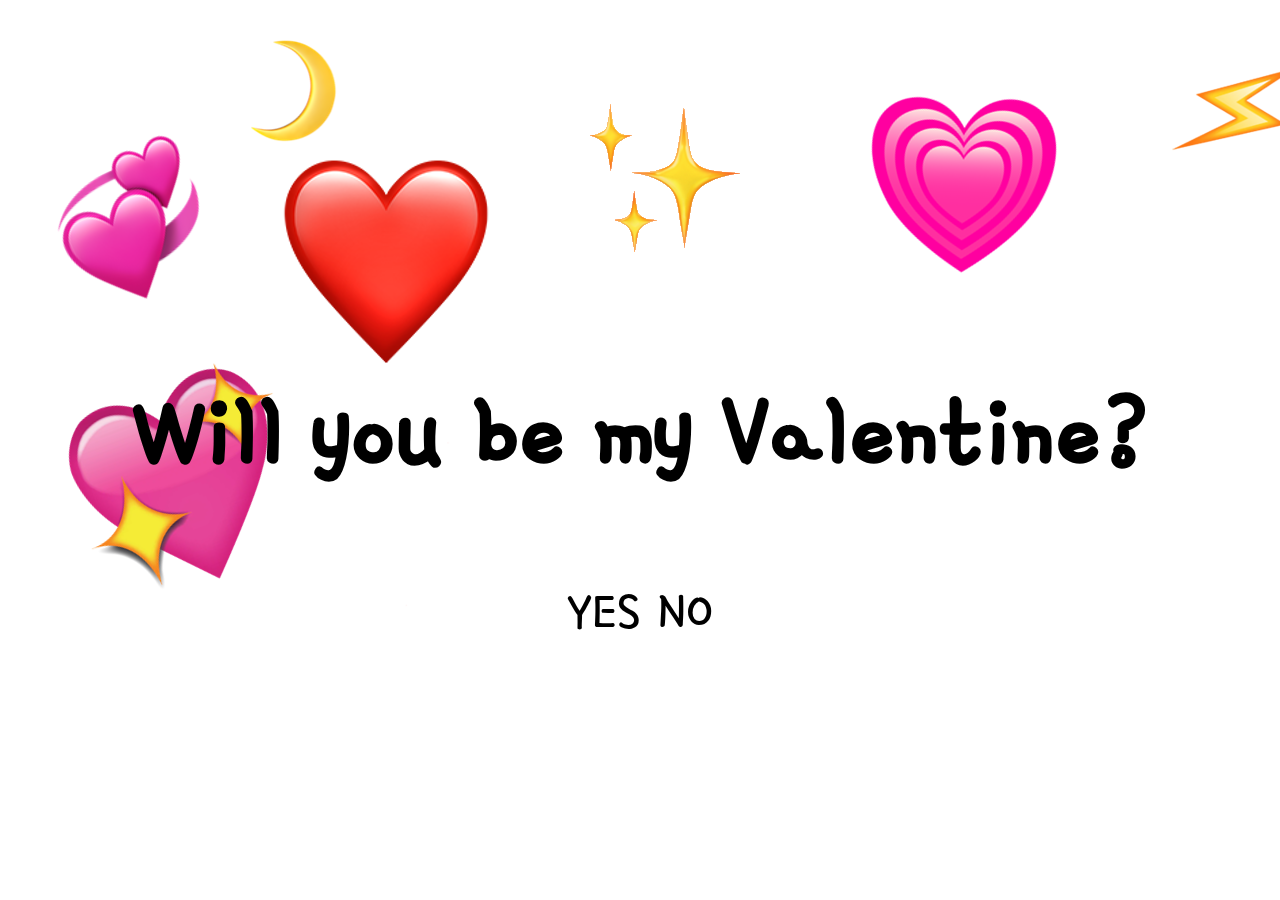
<file: index.html>
<html>
    <head>
        <link rel="preconnect" href="https://fonts.googleapis.com">
        <link rel="preconnect" href="https://fonts.gstatic.com" crossorigin>
        <link href="https://fonts.googleapis.com/css2?family=Gamja+Flower&display=swap" rel="stylesheet">
        <script src="https://ajax.googleapis.com/ajax/libs/jquery/3.7.1/jquery.min.js"></script>
        <title>Valentines Day!</title>
        <style>
            body {
                margin: 0px;
                font-family: "Gamja Flower";
            }
            #willyou {
                width: 100%;
                height: 100vh;
                text-align: center;
                background-image:url(background.png);
            }
            h1 {
                padding-top: 40vh;
                font-size: 110px;
            }

            button {
                border: none;
                background-color: white;
                font-size: 60px;
                font-family: "Gamja Flower";
            }

            #emcee {
                position: relative;
                z-index: 2;
            }

            button:hover {
                color: red;
            }
        </style>
    </head>
    <body>
        <div id="willyou">
            <bgsound src = "romance.mp3"/>
            <h1>Will you be my Valentine?</h1>
            <a href="ty.html"><button>YES</button></a>
            <button id="emcee">NO</button>
        </div>
    </body>
    <script>
        function romance() {
        }

        var caller = $("#emcee"),
            box = $("#box");

        function foo()
        {
            var randX = Math.floor(Math.random() * (window.innerWidth - 100));
            var randY = Math.floor(Math.random() * (window.innerHeight - 100));
            console.log([randX, randY]);
            caller.stop().animate({"left": randX + "px", "top": randY + "px"});

        }

        $(document).ready(function() {
            
            caller.on('mouseenter', foo);
            caller.on('click', function(){
                document.getElementById("emcee").innerHTML = "baby..."
            });
            
        });
    </script>
    
    
</html>
</file>
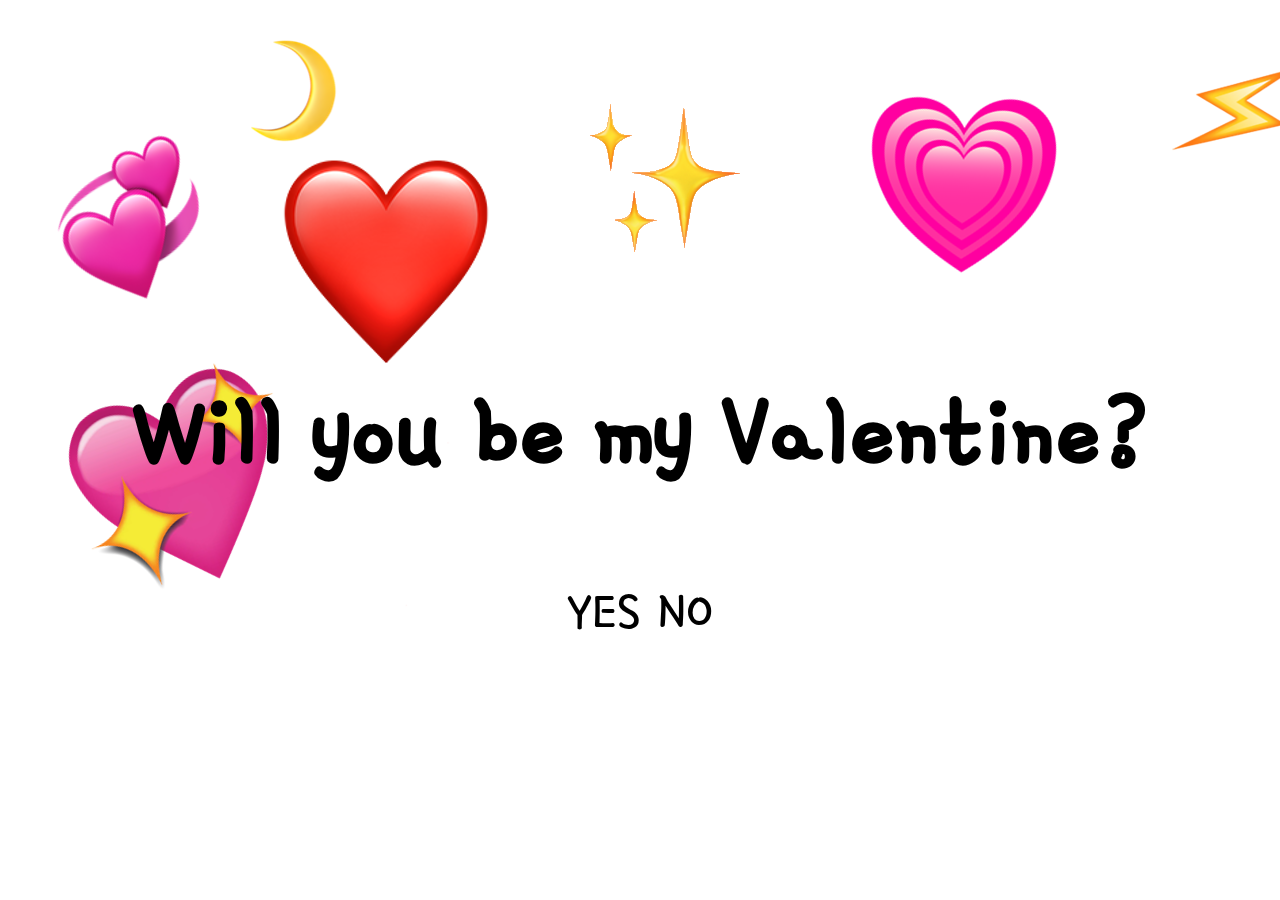
<file: Valentines/index.html>
<html>
    <head>
        <link rel="preconnect" href="https://fonts.googleapis.com">
        <link rel="preconnect" href="https://fonts.gstatic.com" crossorigin>
        <link href="https://fonts.googleapis.com/css2?family=Gamja+Flower&display=swap" rel="stylesheet">
        <script src="https://ajax.googleapis.com/ajax/libs/jquery/3.7.1/jquery.min.js"></script>
        <title>Valentines Day!</title>
        <style>
            body {
                margin: 0px;
                font-family: "Gamja Flower";
            }
            #willyou {
                width: 100%;
                height: 100vh;
                text-align: center;
                background-image:url(background.png);
            }
            h1 {
                padding-top: 40vh;
                font-size: 110px;
            }

            button {
                border: none;
                background-color: white;
                font-size: 60px;
                font-family: "Gamja Flower";
            }

            #emcee {
                position: relative;
                z-index: 2;
            }

            button:hover {
                color: red;
            }
        </style>
    </head>
    <body>
        <div id="willyou">
            <bgsound src = "romance.mp3"/>
            <h1>Will you be my Valentine?</h1>
            <a href="ty.html"><button>YES</button></a>
            <button id="emcee">NO</button>
        </div>
    </body>
    <script>
        function romance() {
        }

        var caller = $("#emcee"),
            box = $("#box");

        function foo()
        {
            var randX = Math.floor(Math.random() * (window.innerWidth - 100));
            var randY = Math.floor(Math.random() * (window.innerHeight - 100));
            console.log([randX, randY]);
            caller.stop().animate({"left": randX + "px", "top": randY + "px"});

        }

        $(document).ready(function() {
            
            caller.on('mouseenter', foo);
            caller.on('click', function(){
                document.getElementById("emcee").innerHTML = "baby..."
            });
            
        });
    </script>
    
    
</html>
</file>
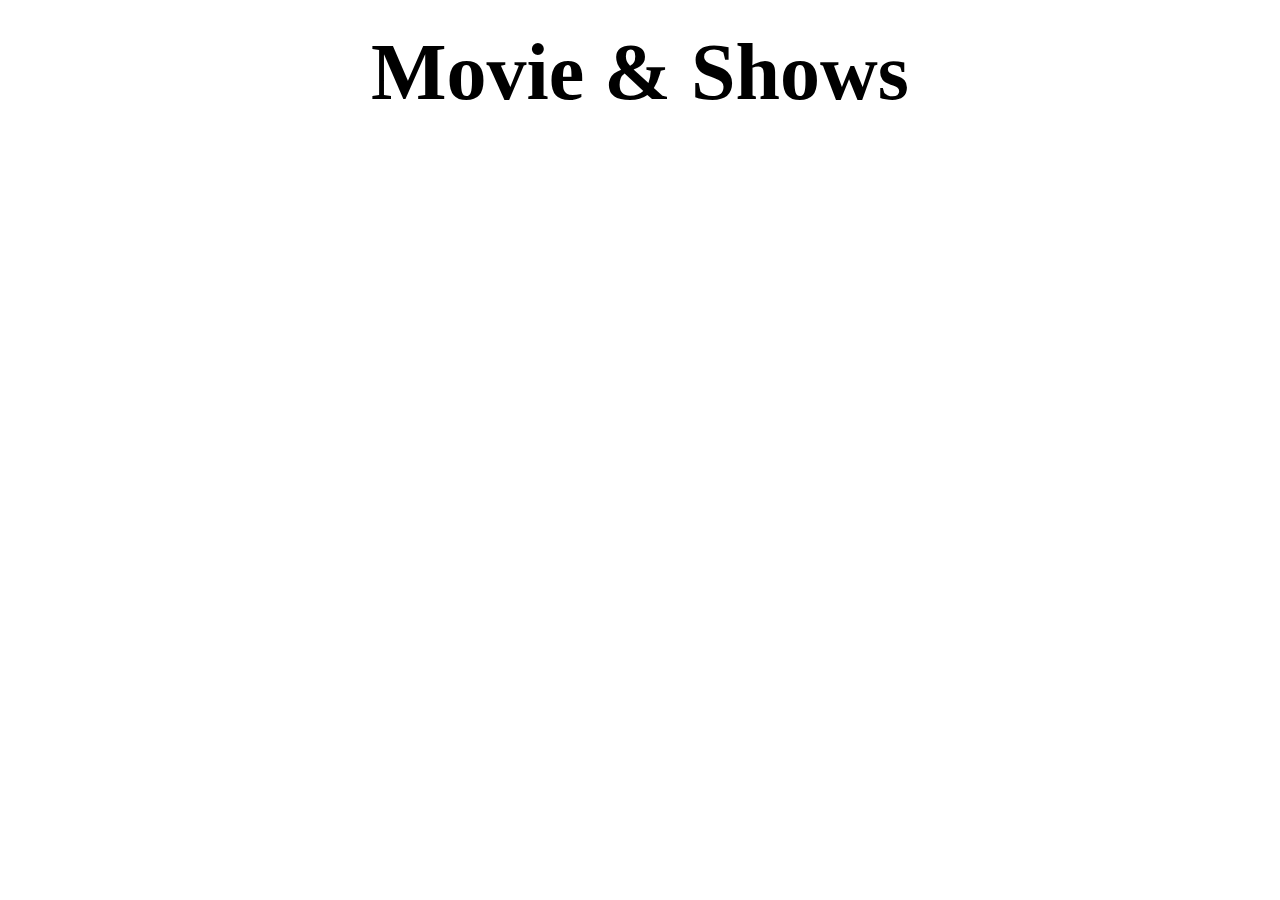
<file: movie.html>
<html>
<head>
    <link rel="stylesheet" href="default.css">
</head>
<body>
    <h1>Movie & Shows</h1>
    <script type="text/javascript" src="https://form.jotform.com/jsform/240402545994055"></script>
</body>
</file>
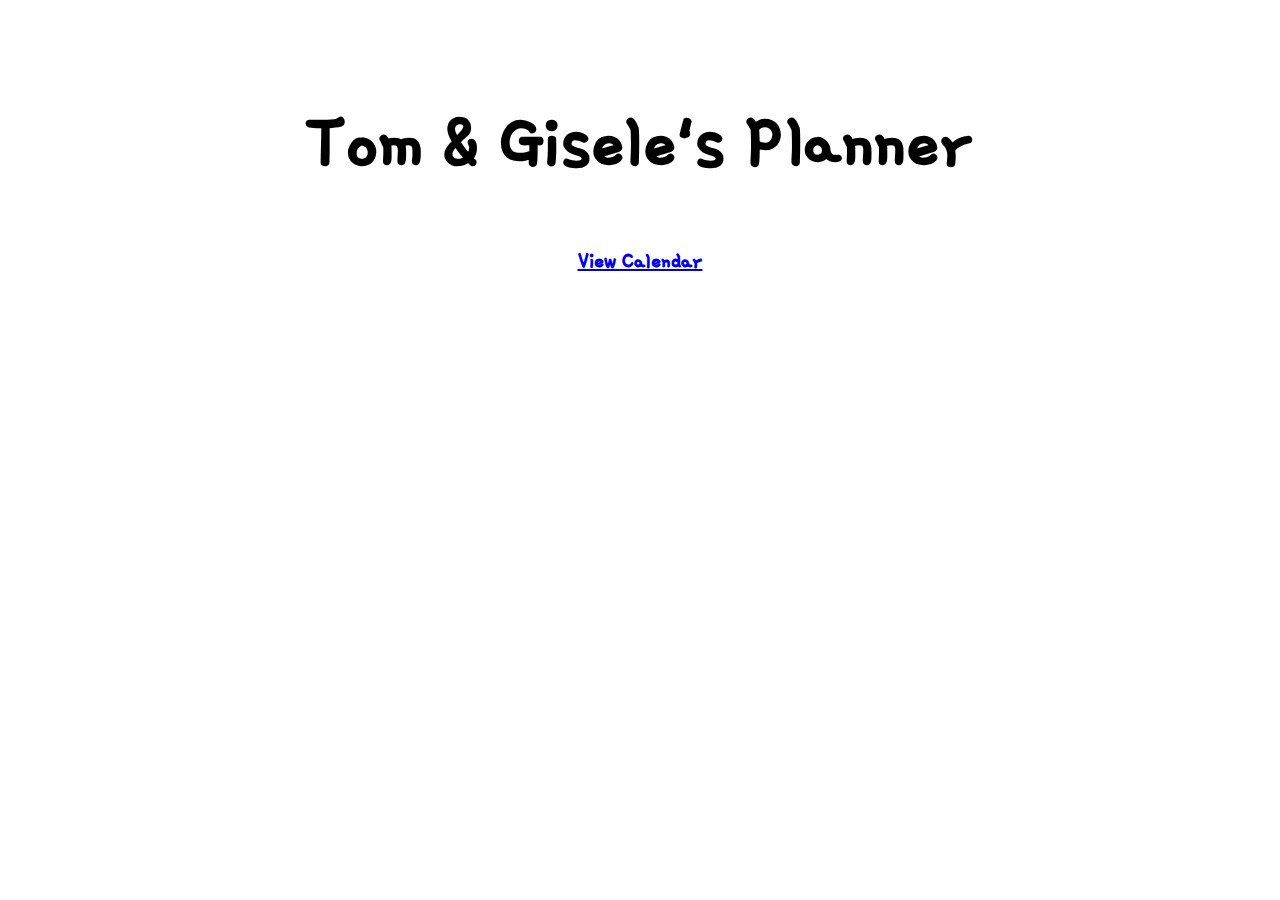
<file: planner.html>
<html>
    <head>
        <link rel="preconnect" href="https://fonts.googleapis.com">
        <link rel="preconnect" href="https://fonts.gstatic.com" crossorigin>
        <link href="https://fonts.googleapis.com/css2?family=Gamja+Flower&display=swap" rel="stylesheet">
        <style>
            body {
                font-family: "Gamja Flower";
                text-align: center;
                margin: 0;
            }

            h1 {
                margin-top: 10vh;
                font-size: 80px;
            }
        </style>
    </head>
    <body>
        <h1>Tom & Gisele's Planner</h1>
        <script type="text/javascript" src="https://form.jotform.com/jsform/240401733019041"></script>
        <a href="https://www.jotform.com/tables/240401733019041"><h2>View Calendar</h2></a>
    </body>
</file>
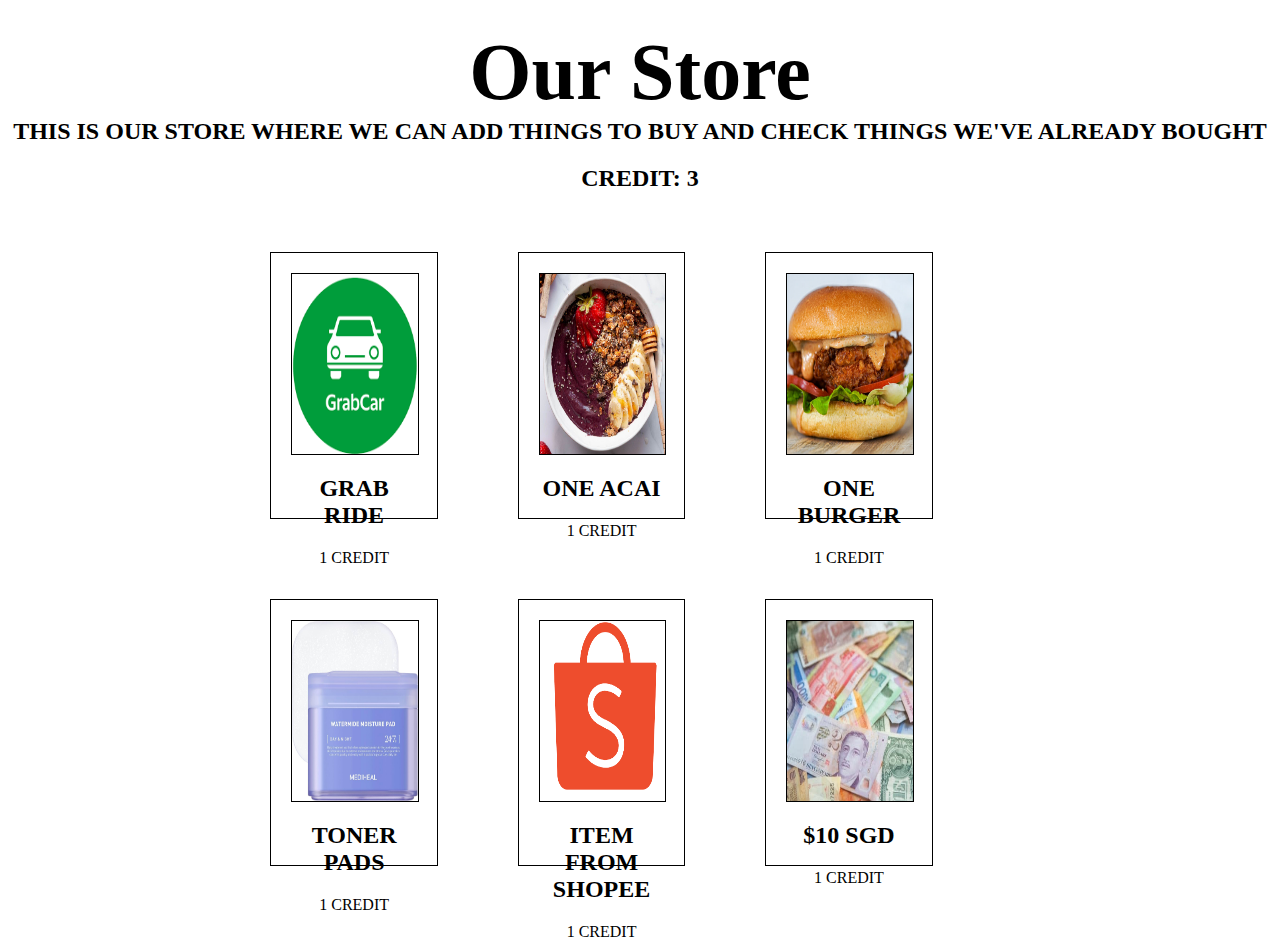
<file: store.html>
<html>
    <head>
        <link rel="stylesheet" href="default.css">
        <style>
            h1 {
                margin-bottom: -20px;
            }

            .itembox {
                width: 14%;
                height: 25vh;
                border: black 1px solid;
                margin: 40px;
                padding: 20px;
                float: left;
                background-color: white;
                z-index: 1;
            }

            .image {
                width: 100%;
                height: 80%;
                border: black 1px solid;
            }

            #store {
                width: 70%;
                margin-left: 18%;
            }

            .image {
            }

            .image img {
                width: 100%;
                height: 100%;
            }

            .itembox:hover {
                transform: scale(1.3);
                cursor: pointer;
            }

            #buy {
                margin-top: 10vh;
                margin-left: 10%;
                padding: 20px;
                z-index: 10;
                width: 40%;
                height: 25vh;
                border: black 1px solid;
                position:fixed;
                background-color: white;
                display: none;
            }

            #yes:hover {
                background-color: rgb(123, 231, 181);
                cursor: pointer;
            }

            #no:hover {
                background-color: rgb(221, 139, 139);
                cursor: pointer;
            }

            #done {
                display: none;
                margin-top: 10%;
            }
        </style>
    </head>
    <body>
        <h1>Our Store</h1>
        <h2>THIS IS OUR STORE WHERE WE CAN ADD THINGS TO BUY AND CHECK THINGS WE'VE ALREADY BOUGHT</h2>
        <h2>CREDIT: <span id="credit">3</span></h2>
        <div id="store">
            <div class="itembox">
            <div class="image">
                <img src="images/grabcar.png">
            </div>
            <div class="text">
                <h2>GRAB RIDE</h2>
                <span class="cost">1 CREDIT</span>
            </div>
            </div>
            <div class="itembox">
                <div class="image">
                    <img src="images/acai.jpg">
                </div>
                <div class="text">
                    <h2>ONE ACAI</h2>
                    <span class="cost">1 CREDIT</span>
                </div>
            </div>
            <div class="itembox">
                <div class="image">
                    <img src="images/burger.jpg">
                </div>
                <div class="text">
                    <h2>ONE BURGER</h2>
                    <span class="cost">1 CREDIT</span>
                </div>
            </div>
            <div class="itembox">
                <div class="image">
                    <img src="images/toner.jpg">
                </div>
                <div class="text">
                    <h2>TONER PADS</h2>
                    <span class="cost">1 CREDIT</span>
                </div>
            </div>
            <div class="itembox">
                <div class="image">
                    <img src="images/shoppee.png">
                </div>
                <div class="text">
                    <h2>ITEM FROM SHOPEE</h2>
                    <span class="cost">1 CREDIT</span>
                </div>
            </div>
            <div class="itembox">
                <div class="image">
                    <img src="images/sgd.jpg">
                </div>
                <div class="text">
                    <h2>$10 SGD</h2>
                    <span class="cost">1 CREDIT</span>
                </div>
            </div>
            <div id="buy">
                <div id="query">
                    <h2>WOULD YOU LIKE TO BUY IT FOR 1 CREDUT?</h2>
                    <button id="yes" onclick="yes()">YES</button>
                    <button id="no" onclick = "no()">NO</button>
                </div>
                <div id="done">
                    <h2>THANK YOU FOR YOUR PURCHASE!</h2>
                </div>
            </div>
        </div>
        <script>
            const boxes = document.querySelectorAll('.itembox');

            i = 3;

            boxes.forEach(box => {
            box.addEventListener('click', function handleClick(event) {
                console.log('box clicked', event);
                if (i == 0) {
                    alert("Sorry! You ran out of credits.")
                } else {
                    document.getElementById("buy").style.display = "block";
                }

               
            });
            });

            

            function yes () {
                i--;
                console.log(i)
                document.getElementById("credit").innerHTML = i;
                document.getElementById("query").style.display = "none";
                document.getElementById("done").style.display = "block";
                setTimeout(() => {no()}, 1000);
            }

            function no () {
                document.getElementById("buy").style.display = "none";
                document.getElementById("query").style.display = "block";
                document.getElementById("done").style.display = "none";
            }
        </script>
    </body>
</html>
</file>
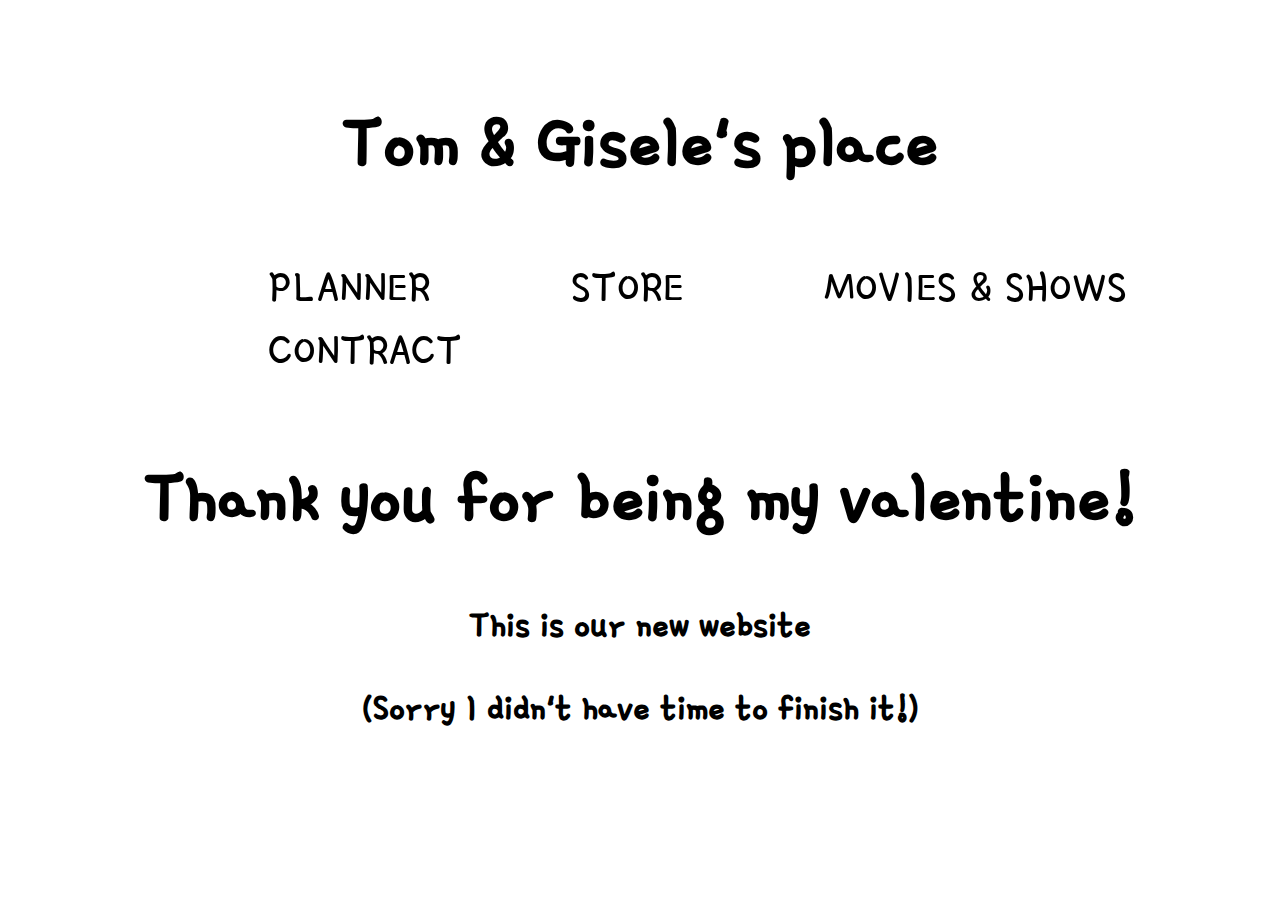
<file: ty.html>
<html>
    <head>
        <title>Tom & Gisele's place</title>
        <link rel="preconnect" href="https://fonts.googleapis.com">
        <link rel="preconnect" href="https://fonts.gstatic.com" crossorigin>
        <link href="https://fonts.googleapis.com/css2?family=Gamja+Flower&display=swap" rel="stylesheet">
        <style>
            body {
                font-family: "Gamja Flower";
                text-align: center;
                margin: 0;
            }

            h1 {
                margin-top: 10vh;
                font-size: 80px;
            }

            h2 {
                font-size: 40px;
            }

            ul {
                list-style-type: none;
                height: 10vh;
            }

            li {
                float: left;
                padding-left: 140px;
                font-size: 50px;
            }

            li:hover {
                color: pink;
                cursor: pointer;
            }

            .center {
                margin: auto;
                width: 80%;
                padding: 10px;
            }

            a {
                color: black;
            }
        </style>

    </head>
    <body>
        <h1>Tom & Gisele's place</h1>
        <ul class="center">
            <a href="planner.html"><li>PLANNER</li></a>
            <a href="store.html"><li>STORE</li></a>
            <a href="movie.html"><li>MOVIES & SHOWS</li></a>
            <a href="contract.html"><li>CONTRACT</li></a>
        </ul>
        <div id="vhappyal">
            <h1>Thank you for being my valentine!</h1>
            <h2>This is our new website</h2>
            <h2>(Sorry I didn't have time to finish it!)</h2>
        </div>
        
    </body>
</html>
</file>
<file: default.css>
body {
    font-family: "Gamja Flower";
    text-align: center;
    margin: 0;
}

h1 {
    margin-top: 3vh;
    font-size: 80px;
}

button {
    width: 15%;
    border: 2px black solid;
    background-color: white;
    font-size: 40px;
    font-family: "Gamja Flower";
    margin  : 50px;
}
</file>
